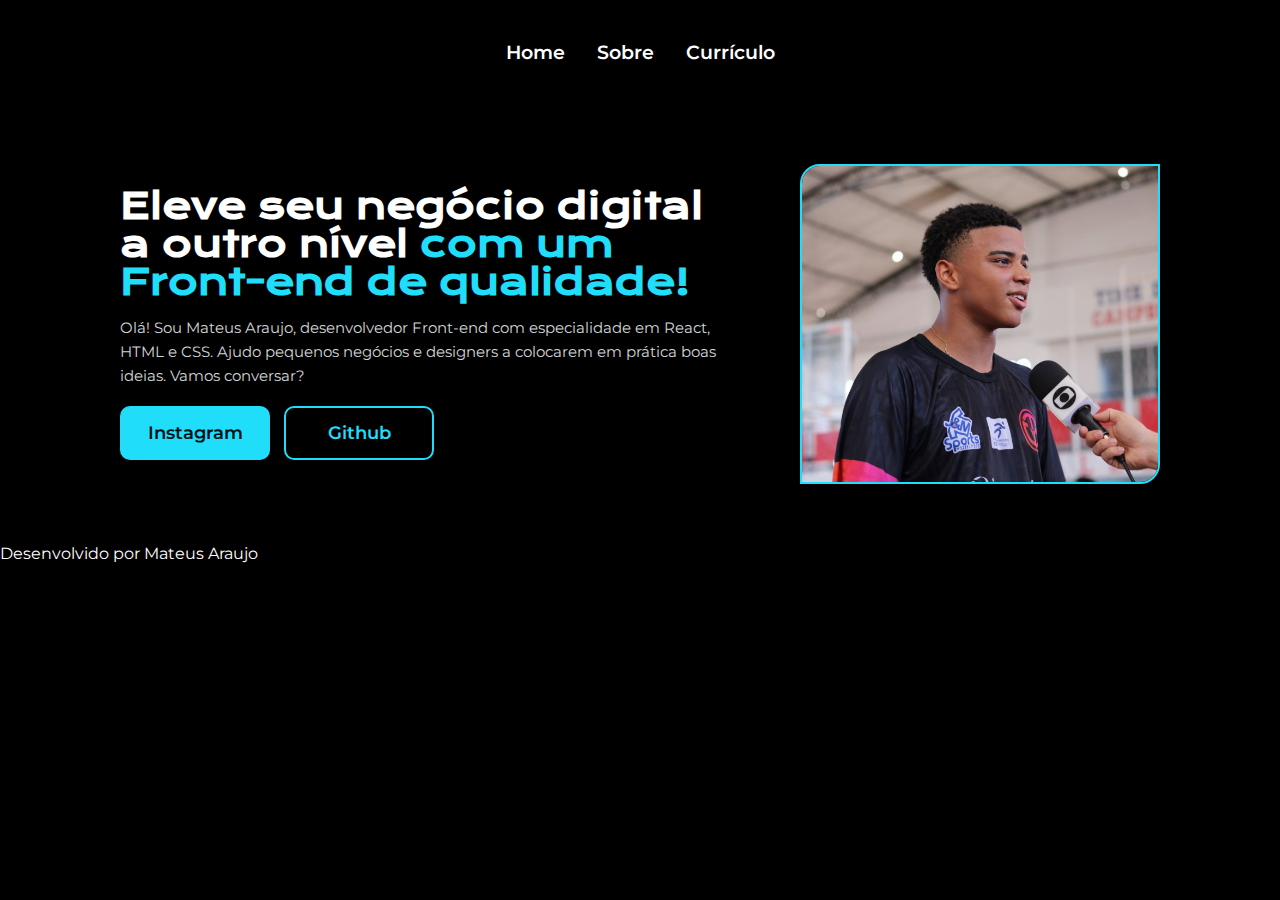
<file: index.html>
<!DOCTYPE html>
<html lang="pt-br">
  <head>
    <meta charset="UTF-8" />
    <meta http-equiv="X-UA-Compatible" content="IE=edge" />
    <meta name="viewport" content="width=device-width, initial-scale=1.0" />
    <link rel="stylesheet" href="/style/style.css" />
    <title>Portfolio</title>
  </head>
  <body>
    <header class="cabecalho" role="banner">
      <!--header: cabeçalho da página-->
      <!--role: descreve a função-->
      <!-- aria-label: descreve o conteúdo-->
      <nav class="cabecalho__menu" role="navegação" aria-label="Menu principal">
        <a class="cabecalho__menu__link" href="index.html">Home</a>
        <a class="cabecalho__menu__link" href="sobremim.html">Sobre</a >
        <a class="cabecalho__menu__link" href="curriculo.html">Currículo</a>
      </nav>
    </header>

    <main class="apresentacao">
      <!-- coluna esquerda: texto + botões -->
      <section class="apresentacao__conteudo">
        <h1 class="apresentacao__conteudo__titulo">
          Eleve seu negócio digital a outro nível <strong><span class="texto-destaque">com um <br />Front-end de qualidade!</span></strong>
        </h1>

        <p class="apresentacao__conteudo__texto">
          Olá! Sou Mateus Araujo, desenvolvedor Front-end com especialidade em
          React, HTML e CSS. Ajudo pequenos negócios e designers a colocarem em
          prática boas ideias. Vamos conversar?
        </p>

        <div class="btns">
          <!--"BOTÕES: estiliza a tag com um seletor de classe "-->
          <a class="btn" href="https://www.instagram.com/teu.araujoo/">Instagram</a>
          <a class="btn outline" href="https://github.com/teuaraujoo">Github</a>
        </div>
      </section>

      <!-- coluna a direita(aside): imagem -->
      <!--aside: conteúdo complementar, nesse caso a imagem serve como conteúdo ccomplementar do texto <main section>-->
      <aside class="apresentacao__imagem">
        <img class="img__rosto" src="/assets/myface.jpg" />
      </aside>
    </main>

    <footer>Desenvolvido por Mateus Araujo</footer>
  </body>
</html>
</file>
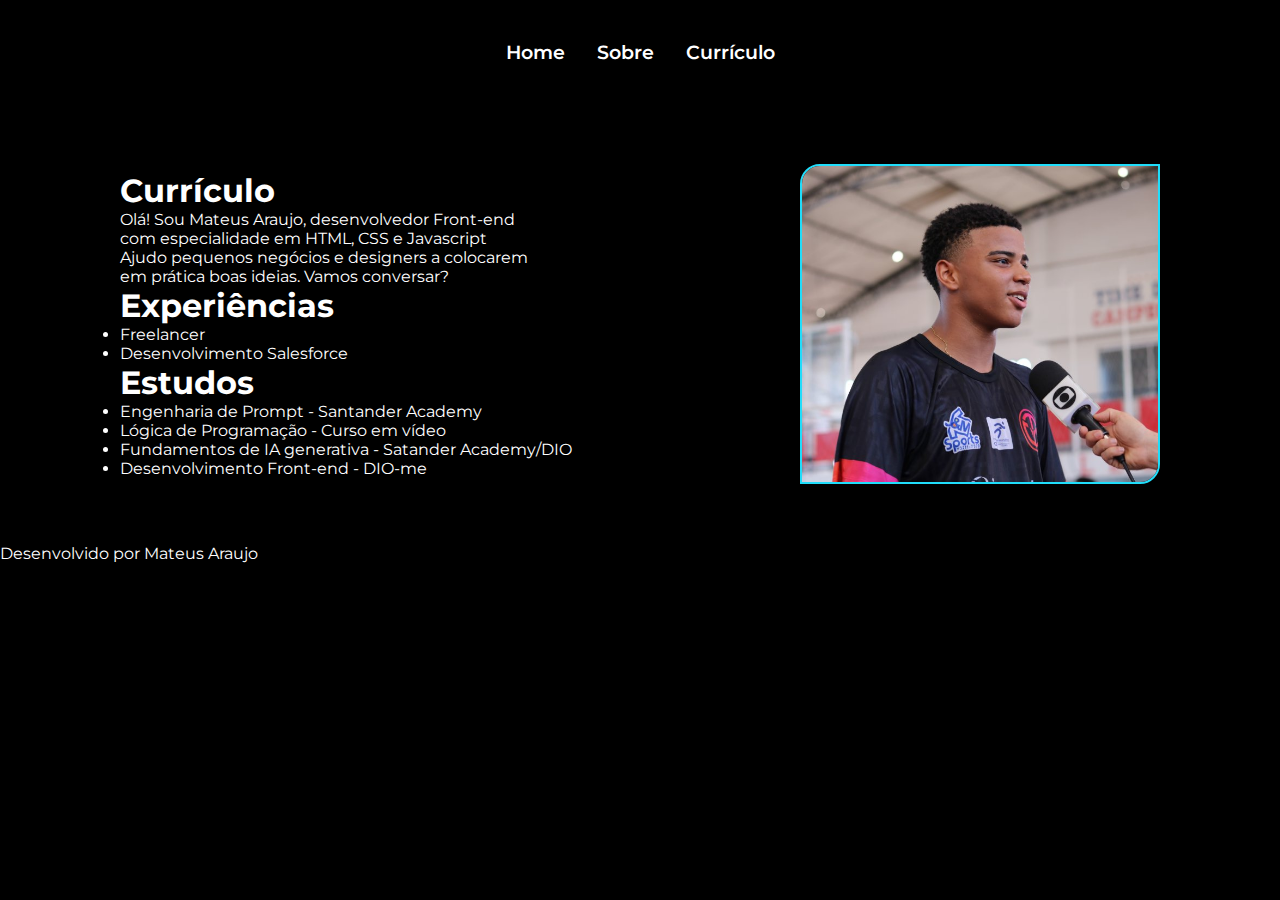
<file: curriculo.html>
<!DOCTYPE html>
<html lang="pt-br">
  <head>
    <meta charset="UTF-8" />
    <meta http-equiv="X-UA-Compatible" content="IE=edge" />
    <meta name="viewport" content="width=device-width, initial-scale=1.0" />
    <link rel="stylesheet" href="/style/style.css" />
    <title>Portfolio</title>
  </head>
  <body>
    <header class="cabecalho" role="banner">
      <!--header: cabeçalho da página-->
      <!--role: descreve a função-->
      <!-- aria-label: descreve o conteúdo-->
      <nav class="cabecalho__menu" role="navegação" aria-label="Menu principal">
        <a class="cabecalho__menu__link" href="/index.html">Home</a>
        <a class="cabecalho__menu__link" href="sobremim.html">Sobre</a >
        <a class="cabecalho__menu__link" href="curriculo.html" >Currículo</a >
      </nav>
    </header>

    <main class="apresentacao">
      <!-- coluna esquerda: texto + botões -->
      <section>
        <h1 class="curriculo__titulos ">Currículo</h1>
        <p class="curriculo">
          Olá! Sou Mateus Araujo, desenvolvedor Front-end <br>com especialidade em HTML, CSS e Javascript<br> 
          Ajudo pequenos negócios e designers a colocarem <br> em prática boas ideias. Vamos conversar?
        </p>
        <h1 class="curriculo__titulos">Experiências</h1>
        <!--lista de experiências-->
        <ul class="curriculo__lista">
            <li>Freelancer</li>
            <li>Desenvolvimento Salesforce</li>
        </ul>
        <h1 class="curriculo__titulos">Estudos</h1>
        <!--lista de estudos-->
        <ul class="curriculo__lista">
            <li>Engenharia de Prompt - Santander Academy</li>
            <li>Lógica de Programação - Curso em vídeo</li>
            <li>Fundamentos de IA generativa - Satander Academy/DIO</li>
            <li>Desenvolvimento Front-end - DIO-me</li>
        </ul>
      </section>

      <!-- coluna a direita(aside): imagem -->
      <!--aside: conteúdo complementar, nesse caso a imagem serve como conteúdo ccomplementar do texto <main section>-->
      <aside class="apresentacao__imagem">
        <img class="img__rosto" src="/assets/myface.jpg" />
      </aside>
    </main>

    <footer>Desenvolvido por Mateus Araujo</footer>
  </body>
</html>
</file>
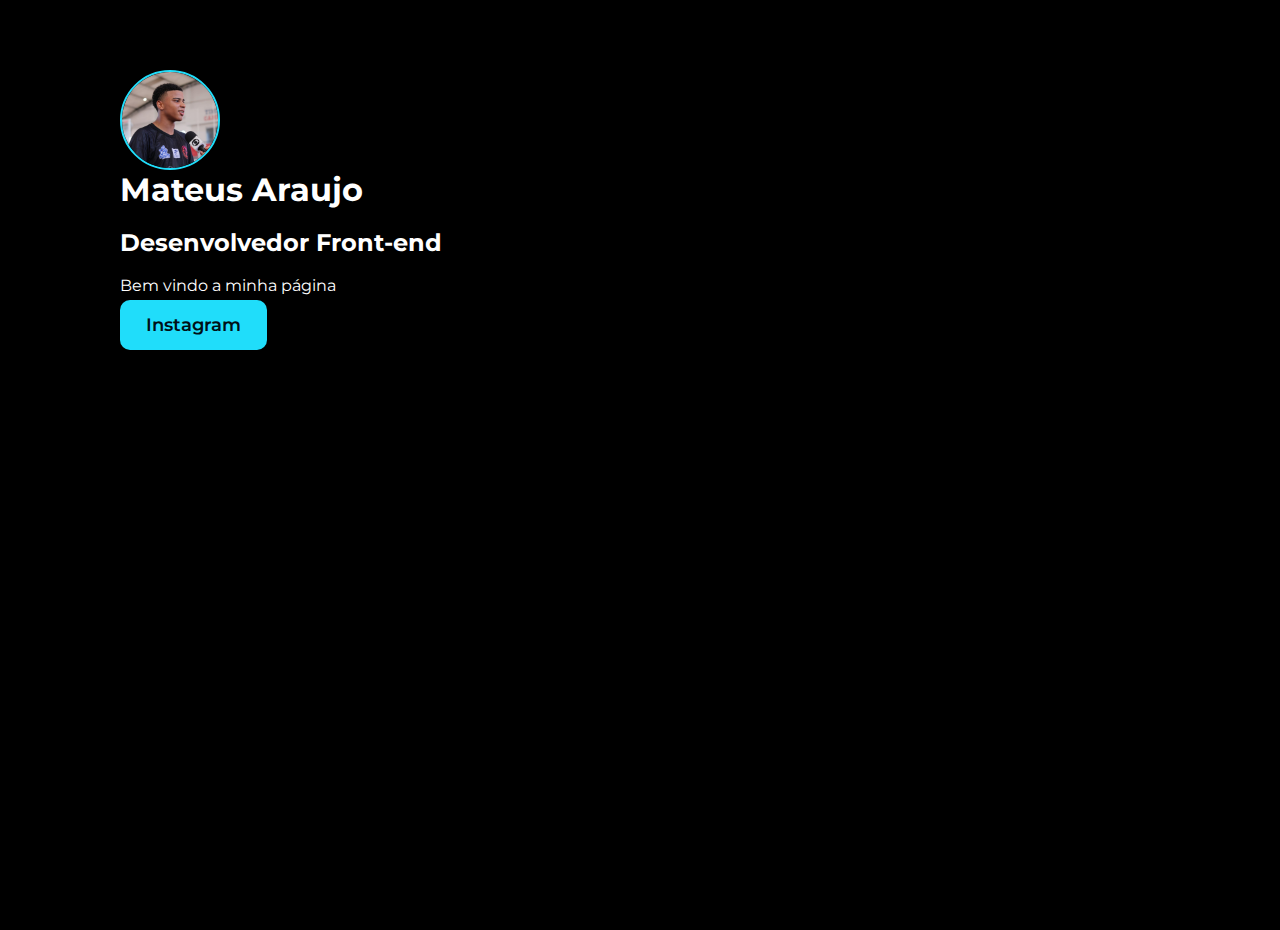
<file: linktree.html>
<!DOCTYPE html>
<html lang="en">
  <head>
    <meta charset="UTF-8" />
    <meta name="viewport" content="width=device-width, initial-scale=1.0" />
    <link rel="stylesheet" href="/style/style.css" />
    <meta http-equiv="X-UA-Compatible" content="ie=edge" />
    <title>Linktree</title>
  </head>
  <body>
    <main class="apresentacao">
      <section>
        <img class="img__linktree" src="/assets/myface.jpg" />
        <h1>Mateus Araujo</h1>
        <br />
        <h2>Desenvolvedor Front-end</h2>
        <br />
        <p>Bem vindo a minha página</p>
        <br />
        <a class="btn__linktree" href="https://instagram.com/teu.araujoo/">Instagram</a>
      </section>
    </main>
  </body>
</html>
</file>
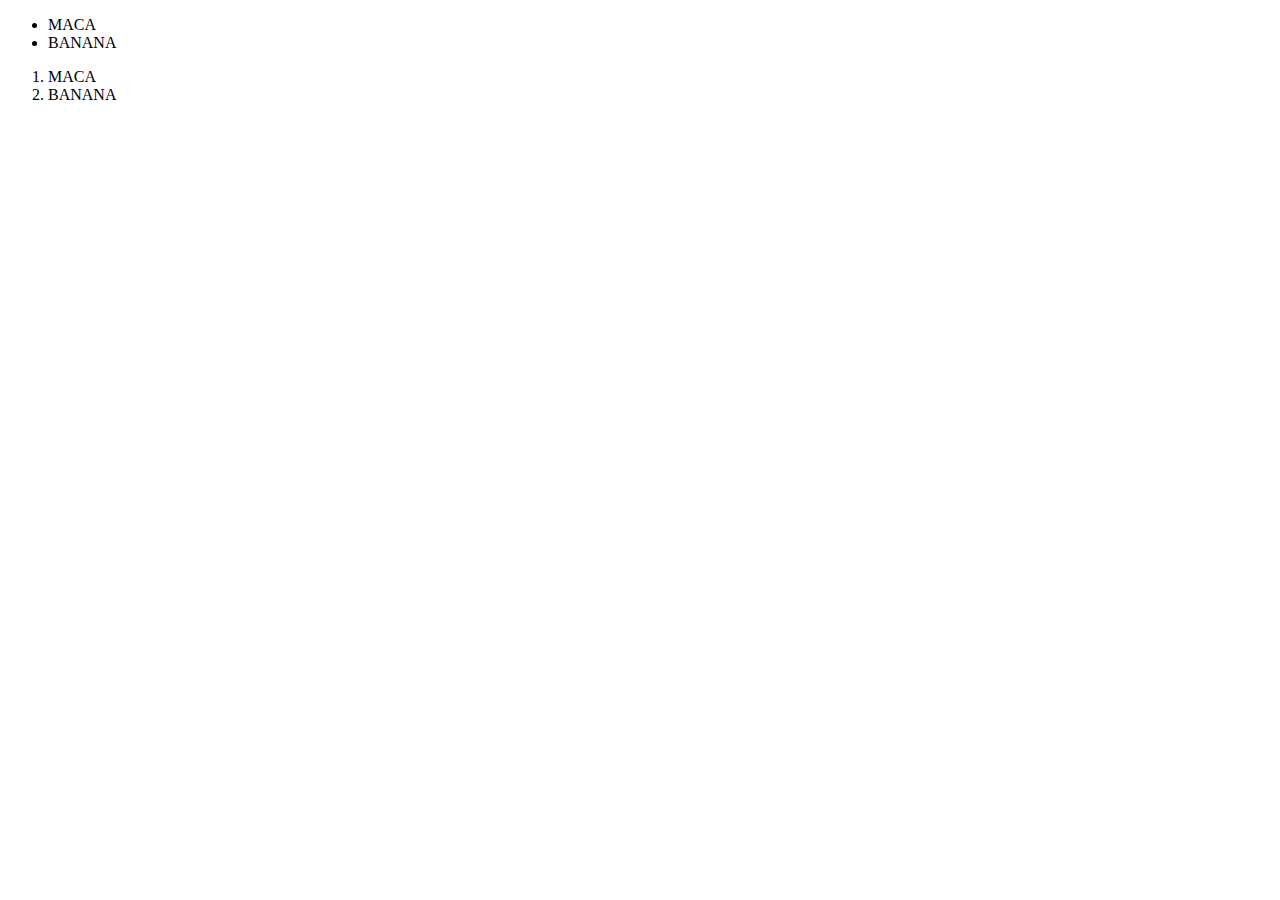
<file: lista.html>
<!DOCTYPE html>
<html lang="en">
<head>
    <meta charset="UTF-8">
    <meta name="viewport" content="width=device-width, initial-scale=1.0">
    <title>LISTA</title>
</head>
<body>
    <ul>
        <li>MACA</li>
        <li>BANANA</li>
    </ul>
    <ol>
        <li>MACA</li>
        <li>BANANA</li>
    </ol>
</body>
</html>
</file>
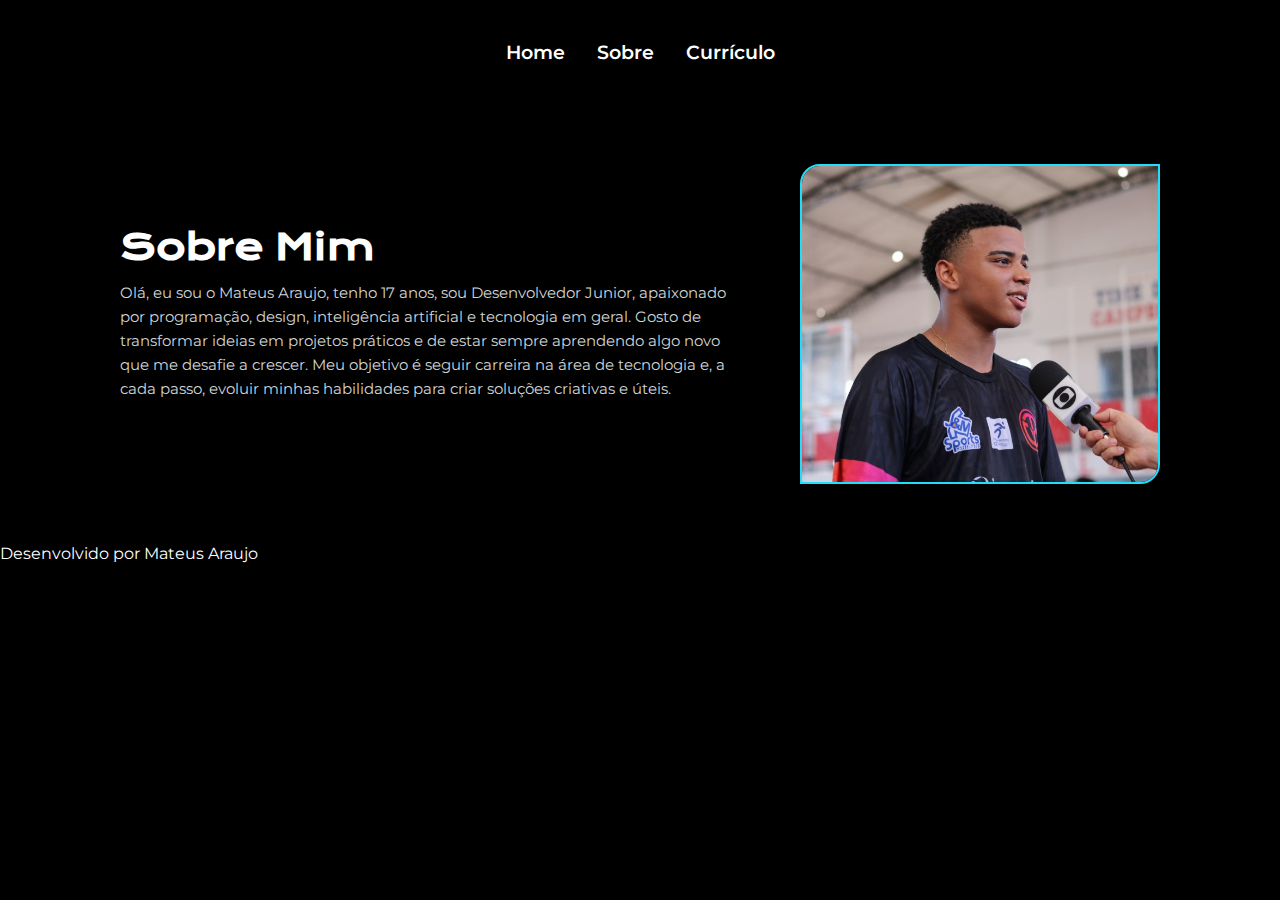
<file: sobremim.html>
<!DOCTYPE html>
<html lang="pt-br">
  <head>
    <meta charset="UTF-8" />
    <meta http-equiv="X-UA-Compatible" content="IE=edge" />
    <meta name="viewport" content="width=device-width, initial-scale=1.0" />
    <link rel="stylesheet" href="/style/style.css" />
    <title>Portfolio</title>
  </head>
  <body>
    <header class="cabecalho" role="banner">
      <!--header: cabeçalho da página-->
      <!--role: descreve a função-->
      <!-- aria-label: descreve o conteúdo-->
      <nav class="cabecalho__menu" role="navegação" aria-label="Menu principal">
        <a class="cabecalho__menu__link" href="index.html">Home</a>
        <a class="cabecalho__menu__link" href="sobremim.html">Sobre</a >
        <a class="cabecalho__menu__link" href="curriculo.html" >Currículo</a >
      </nav>
    </header>

    <main class="apresentacao">
      <!-- coluna esquerda: texto + botões -->
      <section class="apresentacao__conteudo">
        <h1 class="apresentacao__conteudo__titulo">Sobre Mim</h1>
        <p class="apresentacao__conteudo__texto">
  Olá, eu sou o Mateus Araujo, tenho 17 anos, sou Desenvolvedor Junior, apaixonado por programação, design, inteligência artificial e tecnologia em geral.
Gosto de transformar ideias em projetos práticos e de estar sempre aprendendo algo novo que me desafie a crescer. 
Meu objetivo é seguir carreira na área de tecnologia e, a cada passo, evoluir minhas habilidades para criar soluções criativas e úteis.
        </p>
      </section>

      <!-- coluna a direita(aside): imagem -->
      <!--aside: conteúdo complementar, nesse caso a imagem serve como conteúdo ccomplementar do texto <main section>-->
      <aside class="apresentacao__imagem">
        <img class="img__rosto" src="/assets/myface.jpg" />
      </aside>
    </main>

      <footer>Desenvolvido por Mateus Araujo</footer>
  </body>
</html>
</file>
<file: style/style.css>
@import url('https://fonts.googleapis.com/css2?family=Krona+One&family=Montserrat:wght@400;600&display=swap');

:root{
  --cor-primaria: #000000;
  --cor-secundaria: #F6F6F6;
  --cor-terciaria: #20ddfa;
  --fonte-primaria: 'Krona One', sans-serif;
  --fonte-secundaria: 'Montserrat', sans-serif;
}

/* reset geral */
* { margin: 0; padding: 0; box-sizing: border-box; }

body {
  min-height: 100vh;
  background-color: var(--cor-primaria);
  color: white;
  font-family: var(--fonte-secundaria);
}


/* ========== NAVBAR ========== */
.cabecalho {
  padding: 20px 40px;   /* espaço interno */
}

.cabecalho__menu {
  display: flex; /* usa flexbox */
  justify-content: center;  /* centraliza horizontalmente */
  align-items: center;      /* centraliza verticalmente */
  gap: 2rem;                /* espaço entre os links */
  padding: 20px 0;
}

.cabecalho__menu__link {
  font-size: 1.2rem;
  font-weight: 600;/* "grossura da fonte" ==> negrito */
  color: white;
  text-decoration: none; /* remove o sublinhado */
}

/* ========== HERO / APRESENTAÇÃO ========== */
/* container principal: por padrão em coluna (mobile) */
.apresentacao {
  max-width: 1100px;  /* largura máxima do container */
  margin: 30px auto;  /* centraliza horizontalmente */
  padding: 30px;    /* espaço interno */
  display: flex;    /* usa flexbox */
  flex-direction: column;  /* mobile: empilha (conteúdo acima, imagem abaixo) */
  gap: 24px;
  align-items: center;
}

/* coluna de conteúdo (texto + botões) */
.apresentacao__conteudo {
  width: 100%;
  text-align: center; /* mobile: centraliza o texto */
}

/* imagem em bloco separado */
.apresentacao__imagem {
  width: 320px;   /* largura fixa da caixa da imagem */
  display: flex; /* usa flexbox para centralizar a imagem dentro da caixa */ /* opcional */ /* container flexível */
  justify-content: center; /* centraliza horizontalmente */
  align-items: center; /* centraliza verticalmente */
}

/* imagem responsiva e com border-radius */
.img__rosto {
  width: 100%; /* largura total da caixa */
  height: auto; /* altura automática para manter proporção */
  min-height: 320px; /* altura mínima para evitar que fique muito pequena */
  border-radius: 20px 0 20px 0; /* cantos arredondados */
  border: solid 2px; /* borda sólida */
  border-color: var(--cor-terciaria); /* cor da borda */
  display: block; /* remove espaço embaixo da imagem */
  object-fit: cover; /* cobre toda a área da caixa, cortando se necessário */
}

/* Títulos e destaque */
.apresentacao__conteudo__titulo {
  font-size: 28px;
  font-family: var(--fonte-primaria);/* fonte do título */
  margin-bottom: 14px;/* espaço abaixo do título */
  line-height: 1.05; /* espaçamento entre linhas */
}

.texto-destaque {
  color: var(--cor-terciaria);
}

/* Parágrafo */
.apresentacao__conteudo__texto {
  font-size: 15px;
  color: #d1d6d8;
  line-height: 1.6;
  margin-bottom: 18px;
}

/* Botões (empilhados/centralizados em mobile) */
.btns {
  display: flex;
  gap: 14px;
  flex-wrap: wrap;
  justify-content: flex-start; /* botões alinhados à esquerda da coluna */
  margin-top: 12px;
  }

/* seletor de classes: estiliza a base dos "botões" */

a.btn {
  display: inline-flex; /* usa inline-flex para alinhar texto e ícone */
  align-items: center; /* centraliza verticalmente */
  justify-content: center; 
  font-size: 18px;
  font-weight: 600;
  padding: 14px 26px;  /* espaço interno */
  background: var(--cor-terciaria);
  color: #001017;
  border-radius: 10px; /* cantos arredondados */
  text-decoration: none; /* tira o sublinhado */
  min-width: 150px; /* largura mínima para os botões */
}

/* seletor de classes: estiliza a base dos "botões" outline*/
a.btn.outline {
  background: transparent;
  color: var(--cor-terciaria);
  border: 2px solid var(--cor-terciaria);
}

/* ========== LAYOUT PARA DESKTOP (larguras maiores) ========== */
@media (min-width: 880px) {

  /* coloca as colunas lado a lado: texto à esquerda, imagem à direita */
  .apresentacao {
    flex-direction: row;
    align-items: center;
    justify-content: space-between;
    gap: 40px;
  }

  .apresentacao__conteudo {
    width: 60%;
    text-align: left; /* desktop: texto alinhado à esquerda */
  }

  .apresentacao__imagem {
    width: 360px; /* tamanho como na imagem de referência */
  }

  .apresentacao__conteudo__titulo {
    font-size: 36px;
  }
}

.titulo__linktree {
  display: flex;
  justify-content: center;
  align-items: center;
  font-size: 20px;
  font-family: var(--fonte-primaria);/* fonte do título */
  margin-bottom: 14px;/* espaço abaixo do título */
  line-height: 1.05; /* espaçamento entre linhas */

}

a.btn__linktree {
  align-items: center; /* centraliza verticalmente */
  justify-content: center; 
  font-size: 18px;
  font-weight: 600;
  padding: 14px 26px;  /* espaço interno */
  background: var(--cor-terciaria);
  color: #001017;
  border-radius: 10px; /* cantos arredondados */
  text-decoration: none; /* tira o sublinhado */
  min-width: 150px; /* largura mínima para os botões */
}

.img__linktree {
  width: 100px; /* largura total da caixa */
  height: auto; /* altura automática para manter proporção */
  min-height: 100px; /* altura mínima para evitar que fique muito pequena */
  border-radius: 100px; /* cantos arredondados */
  border: solid 2px; /* borda sólida */
  border-color: var(--cor-terciaria); /* cor da borda */
  display: block; /* remove espaço embaixo da imagem */
  object-fit: cover; /* cobre toda a área da caixa, cortando se necessário */
  margin-top: 10px;
}
</file>
